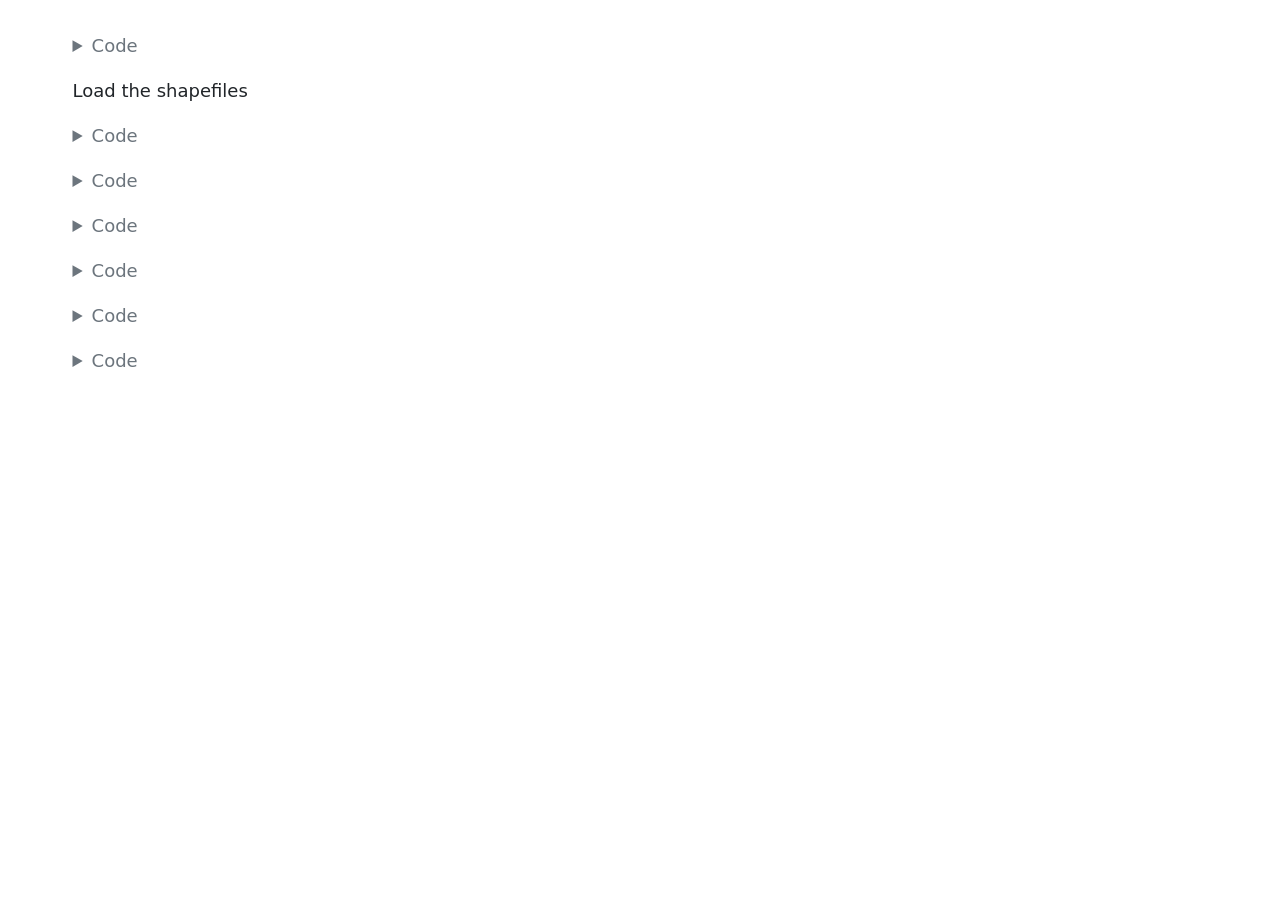
<file: docs/notebooks/leafmap_test.html>
<!DOCTYPE html>
<html xmlns="http://www.w3.org/1999/xhtml" lang="en" xml:lang="en"><head>

<meta charset="utf-8">
<meta name="generator" content="quarto-1.2.335">

<meta name="viewport" content="width=device-width, initial-scale=1.0, user-scalable=yes">


<title>California Rent to Income Map – leafmap_test</title>
<style>
code{white-space: pre-wrap;}
span.smallcaps{font-variant: small-caps;}
div.columns{display: flex; gap: min(4vw, 1.5em);}
div.column{flex: auto; overflow-x: auto;}
div.hanging-indent{margin-left: 1.5em; text-indent: -1.5em;}
ul.task-list{list-style: none;}
ul.task-list li input[type="checkbox"] {
  width: 0.8em;
  margin: 0 0.8em 0.2em -1.6em;
  vertical-align: middle;
}
pre > code.sourceCode { white-space: pre; position: relative; }
pre > code.sourceCode > span { display: inline-block; line-height: 1.25; }
pre > code.sourceCode > span:empty { height: 1.2em; }
.sourceCode { overflow: visible; }
code.sourceCode > span { color: inherit; text-decoration: inherit; }
div.sourceCode { margin: 1em 0; }
pre.sourceCode { margin: 0; }
@media screen {
div.sourceCode { overflow: auto; }
}
@media print {
pre > code.sourceCode { white-space: pre-wrap; }
pre > code.sourceCode > span { text-indent: -5em; padding-left: 5em; }
}
pre.numberSource code
  { counter-reset: source-line 0; }
pre.numberSource code > span
  { position: relative; left: -4em; counter-increment: source-line; }
pre.numberSource code > span > a:first-child::before
  { content: counter(source-line);
    position: relative; left: -1em; text-align: right; vertical-align: baseline;
    border: none; display: inline-block;
    -webkit-touch-callout: none; -webkit-user-select: none;
    -khtml-user-select: none; -moz-user-select: none;
    -ms-user-select: none; user-select: none;
    padding: 0 4px; width: 4em;
    color: #aaaaaa;
  }
pre.numberSource { margin-left: 3em; border-left: 1px solid #aaaaaa;  padding-left: 4px; }
div.sourceCode
  {   }
@media screen {
pre > code.sourceCode > span > a:first-child::before { text-decoration: underline; }
}
code span.al { color: #ff0000; font-weight: bold; } /* Alert */
code span.an { color: #60a0b0; font-weight: bold; font-style: italic; } /* Annotation */
code span.at { color: #7d9029; } /* Attribute */
code span.bn { color: #40a070; } /* BaseN */
code span.bu { color: #008000; } /* BuiltIn */
code span.cf { color: #007020; font-weight: bold; } /* ControlFlow */
code span.ch { color: #4070a0; } /* Char */
code span.cn { color: #880000; } /* Constant */
code span.co { color: #60a0b0; font-style: italic; } /* Comment */
code span.cv { color: #60a0b0; font-weight: bold; font-style: italic; } /* CommentVar */
code span.do { color: #ba2121; font-style: italic; } /* Documentation */
code span.dt { color: #902000; } /* DataType */
code span.dv { color: #40a070; } /* DecVal */
code span.er { color: #ff0000; font-weight: bold; } /* Error */
code span.ex { } /* Extension */
code span.fl { color: #40a070; } /* Float */
code span.fu { color: #06287e; } /* Function */
code span.im { color: #008000; font-weight: bold; } /* Import */
code span.in { color: #60a0b0; font-weight: bold; font-style: italic; } /* Information */
code span.kw { color: #007020; font-weight: bold; } /* Keyword */
code span.op { color: #666666; } /* Operator */
code span.ot { color: #007020; } /* Other */
code span.pp { color: #bc7a00; } /* Preprocessor */
code span.sc { color: #4070a0; } /* SpecialChar */
code span.ss { color: #bb6688; } /* SpecialString */
code span.st { color: #4070a0; } /* String */
code span.va { color: #19177c; } /* Variable */
code span.vs { color: #4070a0; } /* VerbatimString */
code span.wa { color: #60a0b0; font-weight: bold; font-style: italic; } /* Warning */
</style>


<script src="../site_libs/quarto-nav/quarto-nav.js"></script>
<script src="../site_libs/clipboard/clipboard.min.js"></script>
<script src="../site_libs/quarto-search/autocomplete.umd.js"></script>
<script src="../site_libs/quarto-search/fuse.min.js"></script>
<script src="../site_libs/quarto-search/quarto-search.js"></script>
<meta name="quarto:offset" content="../">
<script src="../site_libs/quarto-html/quarto.js"></script>
<script src="../site_libs/quarto-html/popper.min.js"></script>
<script src="../site_libs/quarto-html/tippy.umd.min.js"></script>
<script src="../site_libs/quarto-html/anchor.min.js"></script>
<link href="../site_libs/quarto-html/tippy.css" rel="stylesheet">
<link href="../site_libs/quarto-html/quarto-syntax-highlighting.css" rel="stylesheet" id="quarto-text-highlighting-styles">
<script src="../site_libs/bootstrap/bootstrap.min.js"></script>
<link href="../site_libs/bootstrap/bootstrap-icons.css" rel="stylesheet">
<link href="../site_libs/bootstrap/bootstrap.min.css" rel="stylesheet" id="quarto-bootstrap" data-mode="light">
<script id="quarto-search-options" type="application/json">{
  "location": "sidebar",
  "copy-button": false,
  "collapse-after": 3,
  "panel-placement": "start",
  "type": "textbox",
  "limit": 20,
  "language": {
    "search-no-results-text": "No results",
    "search-matching-documents-text": "matching documents",
    "search-copy-link-title": "Copy link to search",
    "search-hide-matches-text": "Hide additional matches",
    "search-more-match-text": "more match in this document",
    "search-more-matches-text": "more matches in this document",
    "search-clear-button-title": "Clear",
    "search-detached-cancel-button-title": "Cancel",
    "search-submit-button-title": "Submit"
  }
}</script>


</head>

<body>

<div id="quarto-search-results"></div>
<!-- content -->
<div id="quarto-content" class="quarto-container page-columns page-rows-contents page-layout-full">
<!-- sidebar -->
<!-- margin-sidebar -->
    
<!-- main -->
<main class="content column-page" id="quarto-document-content">



<div class="cell">
<details>
<summary>Code</summary>
<div class="sourceCode cell-code" id="cb1"><pre class="sourceCode python code-with-copy"><code class="sourceCode python"><span id="cb1-1"><a href="#cb1-1" aria-hidden="true" tabindex="-1"></a><span class="im">import</span> numpy <span class="im">as</span> np</span>
<span id="cb1-2"><a href="#cb1-2" aria-hidden="true" tabindex="-1"></a><span class="im">import</span> pandas <span class="im">as</span> pd</span>
<span id="cb1-3"><a href="#cb1-3" aria-hidden="true" tabindex="-1"></a><span class="im">import</span> geopandas <span class="im">as</span> gpd</span>
<span id="cb1-4"><a href="#cb1-4" aria-hidden="true" tabindex="-1"></a><span class="im">import</span> leafmap.foliumap <span class="im">as</span> leaf</span>
<span id="cb1-5"><a href="#cb1-5" aria-hidden="true" tabindex="-1"></a><span class="co"># import leafmap as leaf</span></span>
<span id="cb1-6"><a href="#cb1-6" aria-hidden="true" tabindex="-1"></a><span class="im">import</span> leafmap.colormaps <span class="im">as</span> cm</span>
<span id="cb1-7"><a href="#cb1-7" aria-hidden="true" tabindex="-1"></a><span class="im">import</span> os</span></code><button title="Copy to Clipboard" class="code-copy-button"><i class="bi"></i></button></pre></div>
</details>
</div>
<p>Load the shapefiles</p>
<div class="cell">
<details>
<summary>Code</summary>
<div class="sourceCode cell-code" id="cb2"><pre class="sourceCode python code-with-copy"><code class="sourceCode python"><span id="cb2-1"><a href="#cb2-1" aria-hidden="true" tabindex="-1"></a>place_geo_data <span class="op">=</span> gpd.read_file(<span class="st">"../data/tidy/map_data_income_avm.gpkg"</span>)</span>
<span id="cb2-2"><a href="#cb2-2" aria-hidden="true" tabindex="-1"></a>place_geo_data</span></code><button title="Copy to Clipboard" class="code-copy-button"><i class="bi"></i></button></pre></div>
</details>
</div>
<div class="cell">
<details>
<summary>Code</summary>
<div class="sourceCode cell-code" id="cb3"><pre class="sourceCode python code-with-copy"><code class="sourceCode python"><span id="cb3-1"><a href="#cb3-1" aria-hidden="true" tabindex="-1"></a>labels <span class="op">=</span> [</span>
<span id="cb3-2"><a href="#cb3-2" aria-hidden="true" tabindex="-1"></a>      <span class="st">"Highly Inclusive Jurisdictions: 0-2.9"</span>,</span>
<span id="cb3-3"><a href="#cb3-3" aria-hidden="true" tabindex="-1"></a>      <span class="st">"Inclusive Jurisdictions: 3-4.9"</span>,</span>
<span id="cb3-4"><a href="#cb3-4" aria-hidden="true" tabindex="-1"></a>      <span class="st">"At-Risk Jurisdictions: 5-9.9"</span>,</span>
<span id="cb3-5"><a href="#cb3-5" aria-hidden="true" tabindex="-1"></a>      <span class="st">"Exclusionary Jurisdictions: 10-14.9"</span>,</span>
<span id="cb3-6"><a href="#cb3-6" aria-hidden="true" tabindex="-1"></a>      <span class="st">"Extremely Exclusionary Jurisdictions: 15+"</span>]</span>
<span id="cb3-7"><a href="#cb3-7" aria-hidden="true" tabindex="-1"></a></span>
<span id="cb3-8"><a href="#cb3-8" aria-hidden="true" tabindex="-1"></a><span class="co"># color labels from green to red</span></span>
<span id="cb3-9"><a href="#cb3-9" aria-hidden="true" tabindex="-1"></a>colors <span class="op">=</span> [</span>
<span id="cb3-10"><a href="#cb3-10" aria-hidden="true" tabindex="-1"></a>  <span class="st">"#00ff00"</span>, <span class="st">"#a6d96a"</span>, <span class="st">"#ffffbf"</span>, <span class="st">"#fdae61"</span>, <span class="st">"#ff0000"</span></span>
<span id="cb3-11"><a href="#cb3-11" aria-hidden="true" tabindex="-1"></a>]</span>
<span id="cb3-12"><a href="#cb3-12" aria-hidden="true" tabindex="-1"></a></span>
<span id="cb3-13"><a href="#cb3-13" aria-hidden="true" tabindex="-1"></a><span class="co"># create a dictionary from labels to colors</span></span>
<span id="cb3-14"><a href="#cb3-14" aria-hidden="true" tabindex="-1"></a>color_dict <span class="op">=</span> <span class="bu">dict</span>(<span class="bu">zip</span>(labels, colors))</span>
<span id="cb3-15"><a href="#cb3-15" aria-hidden="true" tabindex="-1"></a>color_dict</span></code><button title="Copy to Clipboard" class="code-copy-button"><i class="bi"></i></button></pre></div>
</details>
</div>
<div class="cell">
<details>
<summary>Code</summary>
<div class="sourceCode cell-code" id="cb4"><pre class="sourceCode python code-with-copy"><code class="sourceCode python"><span id="cb4-1"><a href="#cb4-1" aria-hidden="true" tabindex="-1"></a><span class="co"># Format data for hover</span></span>
<span id="cb4-2"><a href="#cb4-2" aria-hidden="true" tabindex="-1"></a>map_data_lab <span class="op">=</span> place_geo_data.copy()</span>
<span id="cb4-3"><a href="#cb4-3" aria-hidden="true" tabindex="-1"></a></span>
<span id="cb4-4"><a href="#cb4-4" aria-hidden="true" tabindex="-1"></a>map_data_lab <span class="op">=</span> map_data_lab[map_data_lab[<span class="st">"avm_income_ratio"</span>].notna()]</span>
<span id="cb4-5"><a href="#cb4-5" aria-hidden="true" tabindex="-1"></a></span>
<span id="cb4-6"><a href="#cb4-6" aria-hidden="true" tabindex="-1"></a>map_data_lab[<span class="st">"avm_income_ratio"</span>] <span class="op">=</span> <span class="bu">round</span>(map_data_lab[<span class="st">"avm_income_ratio"</span>], <span class="dv">1</span>)</span>
<span id="cb4-7"><a href="#cb4-7" aria-hidden="true" tabindex="-1"></a></span>
<span id="cb4-8"><a href="#cb4-8" aria-hidden="true" tabindex="-1"></a>map_data_lab[<span class="st">"Home Value to Income Ratio Category"</span>] <span class="op">=</span> pd.cut(</span>
<span id="cb4-9"><a href="#cb4-9" aria-hidden="true" tabindex="-1"></a>    map_data_lab[<span class="st">"avm_income_ratio"</span>],</span>
<span id="cb4-10"><a href="#cb4-10" aria-hidden="true" tabindex="-1"></a>    bins<span class="op">=</span>[<span class="dv">0</span>, <span class="fl">2.9</span>, <span class="fl">4.9</span>, <span class="fl">9.9</span>, <span class="fl">14.9</span>, np.inf],</span>
<span id="cb4-11"><a href="#cb4-11" aria-hidden="true" tabindex="-1"></a>    labels <span class="op">=</span> labels)</span>
<span id="cb4-12"><a href="#cb4-12" aria-hidden="true" tabindex="-1"></a></span>
<span id="cb4-13"><a href="#cb4-13" aria-hidden="true" tabindex="-1"></a><span class="co"># map_data_lab["home_inc_color"] = map_data_lab["Home Value to Income Ratio Category"].map(color_dict)</span></span>
<span id="cb4-14"><a href="#cb4-14" aria-hidden="true" tabindex="-1"></a></span>
<span id="cb4-15"><a href="#cb4-15" aria-hidden="true" tabindex="-1"></a><span class="co"># convert home value and income columns to dollars</span></span>
<span id="cb4-16"><a href="#cb4-16" aria-hidden="true" tabindex="-1"></a>map_data_lab[<span class="st">"place_median_avm_2021"</span>] <span class="op">=</span> map_data_lab[<span class="st">"place_median_avm_2021"</span>].<span class="bu">apply</span>(<span class="kw">lambda</span> x: <span class="st">"${:,.0f}"</span>.<span class="bu">format</span>(x))</span>
<span id="cb4-17"><a href="#cb4-17" aria-hidden="true" tabindex="-1"></a>map_data_lab[<span class="st">"cbsa_median_income_2021"</span>] <span class="op">=</span> map_data_lab[<span class="st">"cbsa_median_income_2021"</span>].<span class="bu">apply</span>(<span class="kw">lambda</span> x: <span class="st">"${:,.0f}"</span>.<span class="bu">format</span>(x))</span>
<span id="cb4-18"><a href="#cb4-18" aria-hidden="true" tabindex="-1"></a></span>
<span id="cb4-19"><a href="#cb4-19" aria-hidden="true" tabindex="-1"></a></span>
<span id="cb4-20"><a href="#cb4-20" aria-hidden="true" tabindex="-1"></a></span>
<span id="cb4-21"><a href="#cb4-21" aria-hidden="true" tabindex="-1"></a>map_data_lab <span class="op">=</span> map_data_lab.rename(columns<span class="op">=</span>{</span>
<span id="cb4-22"><a href="#cb4-22" aria-hidden="true" tabindex="-1"></a>  <span class="st">"place"</span>: <span class="st">"Place"</span>,</span>
<span id="cb4-23"><a href="#cb4-23" aria-hidden="true" tabindex="-1"></a>  <span class="st">"avm_income_ratio"</span>: <span class="st">"Home Value to Income Ratio"</span>,</span>
<span id="cb4-24"><a href="#cb4-24" aria-hidden="true" tabindex="-1"></a>  <span class="st">"place_median_avm_2021"</span>: <span class="st">"Median Home Value"</span>,</span>
<span id="cb4-25"><a href="#cb4-25" aria-hidden="true" tabindex="-1"></a>  <span class="st">"cbsa_median_income_2021"</span>: <span class="st">"Median Household Income (CBSA)"</span>,</span>
<span id="cb4-26"><a href="#cb4-26" aria-hidden="true" tabindex="-1"></a>  <span class="st">"place_name"</span>: <span class="st">"Place Name"</span>,</span>
<span id="cb4-27"><a href="#cb4-27" aria-hidden="true" tabindex="-1"></a>  <span class="st">"cbsa_name"</span>: <span class="st">"CBSA Name"</span>})</span>
<span id="cb4-28"><a href="#cb4-28" aria-hidden="true" tabindex="-1"></a></span>
<span id="cb4-29"><a href="#cb4-29" aria-hidden="true" tabindex="-1"></a><span class="co"># drop id columns</span></span>
<span id="cb4-30"><a href="#cb4-30" aria-hidden="true" tabindex="-1"></a>map_data_lab <span class="op">=</span> map_data_lab.drop(columns<span class="op">=</span>[<span class="st">"cbsa_2020_id"</span>, <span class="st">"place_2010_id"</span>])</span></code><button title="Copy to Clipboard" class="code-copy-button"><i class="bi"></i></button></pre></div>
</details>
</div>
<div class="cell">
<details>
<summary>Code</summary>
<div class="sourceCode cell-code" id="cb5"><pre class="sourceCode python code-with-copy"><code class="sourceCode python"><span id="cb5-1"><a href="#cb5-1" aria-hidden="true" tabindex="-1"></a>map_data_lab.head()</span></code><button title="Copy to Clipboard" class="code-copy-button"><i class="bi"></i></button></pre></div>
</details>
</div>
<div class="cell">
<details>
<summary>Code</summary>
<div class="sourceCode cell-code" id="cb6"><pre class="sourceCode python code-with-copy"><code class="sourceCode python"><span id="cb6-1"><a href="#cb6-1" aria-hidden="true" tabindex="-1"></a><span class="co"># create a style callback function that takes a feature and returns a style dictionary</span></span>
<span id="cb6-2"><a href="#cb6-2" aria-hidden="true" tabindex="-1"></a><span class="kw">def</span> style_callback(feature):</span>
<span id="cb6-3"><a href="#cb6-3" aria-hidden="true" tabindex="-1"></a>  <span class="cf">return</span> {</span>
<span id="cb6-4"><a href="#cb6-4" aria-hidden="true" tabindex="-1"></a>    <span class="st">'fillColor'</span>: color_dict[feature[<span class="st">"properties"</span>][<span class="st">"Home Value to Income Ratio Category"</span>]],</span>
<span id="cb6-5"><a href="#cb6-5" aria-hidden="true" tabindex="-1"></a>    <span class="st">'fillOpacity'</span>: <span class="fl">0.7</span>,</span>
<span id="cb6-6"><a href="#cb6-6" aria-hidden="true" tabindex="-1"></a>    <span class="st">'color'</span>: <span class="st">'black'</span>,</span>
<span id="cb6-7"><a href="#cb6-7" aria-hidden="true" tabindex="-1"></a>    <span class="st">'weight'</span>: <span class="dv">1</span>,</span>
<span id="cb6-8"><a href="#cb6-8" aria-hidden="true" tabindex="-1"></a>  }</span></code><button title="Copy to Clipboard" class="code-copy-button"><i class="bi"></i></button></pre></div>
</details>
</div>
<div class="cell">
<details>
<summary>Code</summary>
<div class="sourceCode cell-code" id="cb7"><pre class="sourceCode python code-with-copy"><code class="sourceCode python"><span id="cb7-1"><a href="#cb7-1" aria-hidden="true" tabindex="-1"></a>m <span class="op">=</span> leaf.Map(</span>
<span id="cb7-2"><a href="#cb7-2" aria-hidden="true" tabindex="-1"></a>  draw_control <span class="op">=</span> <span class="va">False</span>,</span>
<span id="cb7-3"><a href="#cb7-3" aria-hidden="true" tabindex="-1"></a>  measure_control <span class="op">=</span> <span class="va">False</span>,</span>
<span id="cb7-4"><a href="#cb7-4" aria-hidden="true" tabindex="-1"></a>)</span>
<span id="cb7-5"><a href="#cb7-5" aria-hidden="true" tabindex="-1"></a></span>
<span id="cb7-6"><a href="#cb7-6" aria-hidden="true" tabindex="-1"></a>m.add_data(</span>
<span id="cb7-7"><a href="#cb7-7" aria-hidden="true" tabindex="-1"></a>  map_data_lab,</span>
<span id="cb7-8"><a href="#cb7-8" aria-hidden="true" tabindex="-1"></a>  column <span class="op">=</span> <span class="st">"Home Value to Income Ratio Category"</span>,</span>
<span id="cb7-9"><a href="#cb7-9" aria-hidden="true" tabindex="-1"></a>  layer_name <span class="op">=</span> <span class="st">"Places"</span>,</span>
<span id="cb7-10"><a href="#cb7-10" aria-hidden="true" tabindex="-1"></a>  style_callback <span class="op">=</span> style_callback)</span>
<span id="cb7-11"><a href="#cb7-11" aria-hidden="true" tabindex="-1"></a></span>
<span id="cb7-12"><a href="#cb7-12" aria-hidden="true" tabindex="-1"></a><span class="co"># m.add_data(</span></span>
<span id="cb7-13"><a href="#cb7-13" aria-hidden="true" tabindex="-1"></a><span class="co">#   place_data_lab,</span></span>
<span id="cb7-14"><a href="#cb7-14" aria-hidden="true" tabindex="-1"></a><span class="co">#   # column = ""Home Value to Income Ratio Category"",</span></span>
<span id="cb7-15"><a href="#cb7-15" aria-hidden="true" tabindex="-1"></a><span class="co">#   style_callback = style_callback)</span></span>
<span id="cb7-16"><a href="#cb7-16" aria-hidden="true" tabindex="-1"></a></span>
<span id="cb7-17"><a href="#cb7-17" aria-hidden="true" tabindex="-1"></a>m.add_legend(</span>
<span id="cb7-18"><a href="#cb7-18" aria-hidden="true" tabindex="-1"></a>  title <span class="op">=</span> <span class="st">"Ratio of Home Values to Income"</span>,</span>
<span id="cb7-19"><a href="#cb7-19" aria-hidden="true" tabindex="-1"></a>  <span class="co"># layer_name = "Places",</span></span>
<span id="cb7-20"><a href="#cb7-20" aria-hidden="true" tabindex="-1"></a>  labels <span class="op">=</span> labels,</span>
<span id="cb7-21"><a href="#cb7-21" aria-hidden="true" tabindex="-1"></a>  colors <span class="op">=</span> colors,</span>
<span id="cb7-22"><a href="#cb7-22" aria-hidden="true" tabindex="-1"></a>)</span>
<span id="cb7-23"><a href="#cb7-23" aria-hidden="true" tabindex="-1"></a>m</span></code><button title="Copy to Clipboard" class="code-copy-button"><i class="bi"></i></button></pre></div>
</details>
</div>



</main> <!-- /main -->
<script id="quarto-html-after-body" type="application/javascript">
window.document.addEventListener("DOMContentLoaded", function (event) {
  const toggleBodyColorMode = (bsSheetEl) => {
    const mode = bsSheetEl.getAttribute("data-mode");
    const bodyEl = window.document.querySelector("body");
    if (mode === "dark") {
      bodyEl.classList.add("quarto-dark");
      bodyEl.classList.remove("quarto-light");
    } else {
      bodyEl.classList.add("quarto-light");
      bodyEl.classList.remove("quarto-dark");
    }
  }
  const toggleBodyColorPrimary = () => {
    const bsSheetEl = window.document.querySelector("link#quarto-bootstrap");
    if (bsSheetEl) {
      toggleBodyColorMode(bsSheetEl);
    }
  }
  toggleBodyColorPrimary();  
  const icon = "";
  const anchorJS = new window.AnchorJS();
  anchorJS.options = {
    placement: 'right',
    icon: icon
  };
  anchorJS.add('.anchored');
  const clipboard = new window.ClipboardJS('.code-copy-button', {
    target: function(trigger) {
      return trigger.previousElementSibling;
    }
  });
  clipboard.on('success', function(e) {
    // button target
    const button = e.trigger;
    // don't keep focus
    button.blur();
    // flash "checked"
    button.classList.add('code-copy-button-checked');
    var currentTitle = button.getAttribute("title");
    button.setAttribute("title", "Copied!");
    let tooltip;
    if (window.bootstrap) {
      button.setAttribute("data-bs-toggle", "tooltip");
      button.setAttribute("data-bs-placement", "left");
      button.setAttribute("data-bs-title", "Copied!");
      tooltip = new bootstrap.Tooltip(button, 
        { trigger: "manual", 
          customClass: "code-copy-button-tooltip",
          offset: [0, -8]});
      tooltip.show();    
    }
    setTimeout(function() {
      if (tooltip) {
        tooltip.hide();
        button.removeAttribute("data-bs-title");
        button.removeAttribute("data-bs-toggle");
        button.removeAttribute("data-bs-placement");
      }
      button.setAttribute("title", currentTitle);
      button.classList.remove('code-copy-button-checked');
    }, 1000);
    // clear code selection
    e.clearSelection();
  });
  function tippyHover(el, contentFn) {
    const config = {
      allowHTML: true,
      content: contentFn,
      maxWidth: 500,
      delay: 100,
      arrow: false,
      appendTo: function(el) {
          return el.parentElement;
      },
      interactive: true,
      interactiveBorder: 10,
      theme: 'quarto',
      placement: 'bottom-start'
    };
    window.tippy(el, config); 
  }
  const noterefs = window.document.querySelectorAll('a[role="doc-noteref"]');
  for (var i=0; i<noterefs.length; i++) {
    const ref = noterefs[i];
    tippyHover(ref, function() {
      // use id or data attribute instead here
      let href = ref.getAttribute('data-footnote-href') || ref.getAttribute('href');
      try { href = new URL(href).hash; } catch {}
      const id = href.replace(/^#\/?/, "");
      const note = window.document.getElementById(id);
      return note.innerHTML;
    });
  }
  const findCites = (el) => {
    const parentEl = el.parentElement;
    if (parentEl) {
      const cites = parentEl.dataset.cites;
      if (cites) {
        return {
          el,
          cites: cites.split(' ')
        };
      } else {
        return findCites(el.parentElement)
      }
    } else {
      return undefined;
    }
  };
  var bibliorefs = window.document.querySelectorAll('a[role="doc-biblioref"]');
  for (var i=0; i<bibliorefs.length; i++) {
    const ref = bibliorefs[i];
    const citeInfo = findCites(ref);
    if (citeInfo) {
      tippyHover(citeInfo.el, function() {
        var popup = window.document.createElement('div');
        citeInfo.cites.forEach(function(cite) {
          var citeDiv = window.document.createElement('div');
          citeDiv.classList.add('hanging-indent');
          citeDiv.classList.add('csl-entry');
          var biblioDiv = window.document.getElementById('ref-' + cite);
          if (biblioDiv) {
            citeDiv.innerHTML = biblioDiv.innerHTML;
          }
          popup.appendChild(citeDiv);
        });
        return popup.innerHTML;
      });
    }
  }
});
</script>
</div> <!-- /content -->



</body></html>
</file>
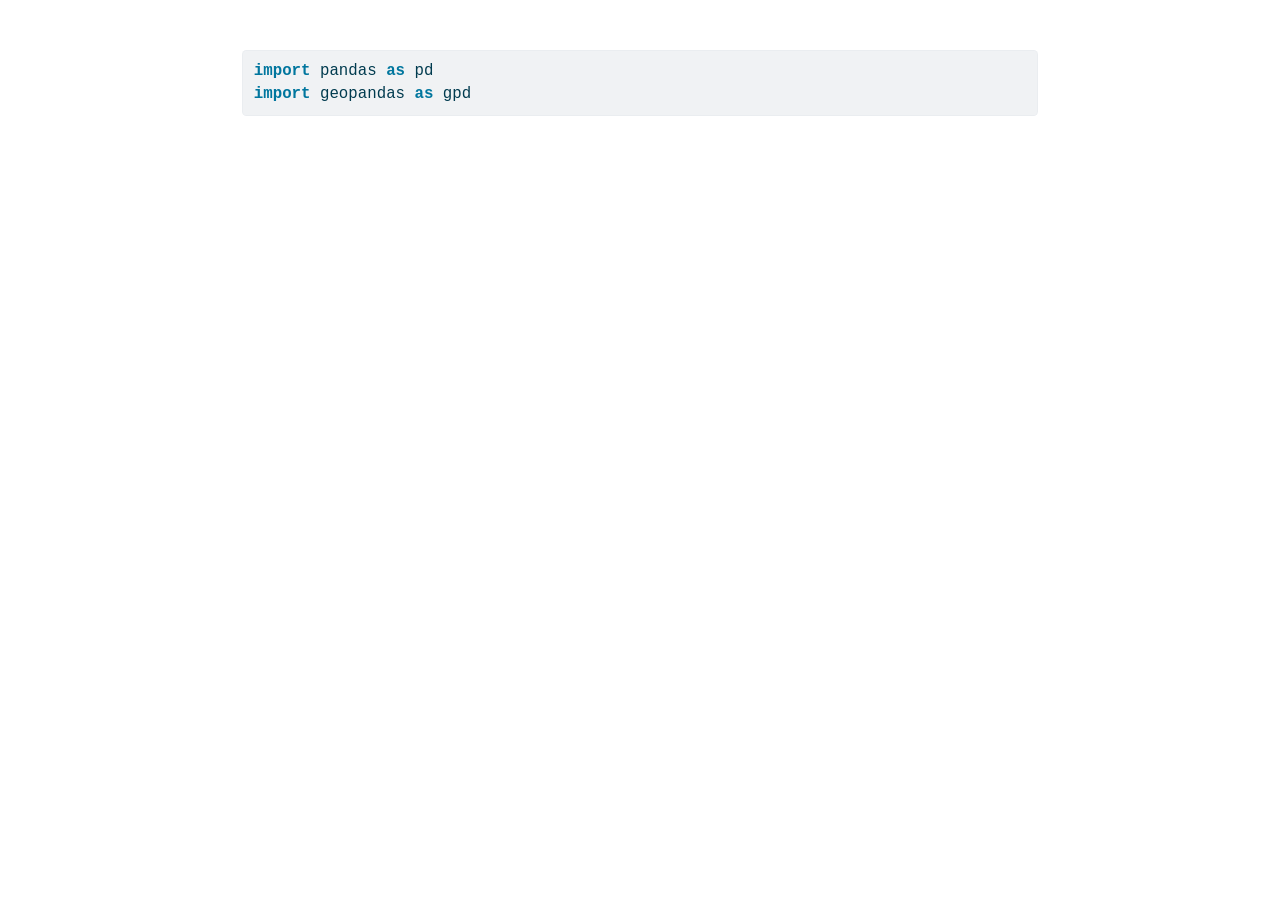
<file: docs/notebooks/test.html>
<!DOCTYPE html>
<html xmlns="http://www.w3.org/1999/xhtml" lang="en" xml:lang="en"><head>

<meta charset="utf-8">
<meta name="generator" content="quarto-1.2.335">

<meta name="viewport" content="width=device-width, initial-scale=1.0, user-scalable=yes">


<title>California Rent to Income Map – test</title>
<style>
code{white-space: pre-wrap;}
span.smallcaps{font-variant: small-caps;}
div.columns{display: flex; gap: min(4vw, 1.5em);}
div.column{flex: auto; overflow-x: auto;}
div.hanging-indent{margin-left: 1.5em; text-indent: -1.5em;}
ul.task-list{list-style: none;}
ul.task-list li input[type="checkbox"] {
  width: 0.8em;
  margin: 0 0.8em 0.2em -1.6em;
  vertical-align: middle;
}
pre > code.sourceCode { white-space: pre; position: relative; }
pre > code.sourceCode > span { display: inline-block; line-height: 1.25; }
pre > code.sourceCode > span:empty { height: 1.2em; }
.sourceCode { overflow: visible; }
code.sourceCode > span { color: inherit; text-decoration: inherit; }
div.sourceCode { margin: 1em 0; }
pre.sourceCode { margin: 0; }
@media screen {
div.sourceCode { overflow: auto; }
}
@media print {
pre > code.sourceCode { white-space: pre-wrap; }
pre > code.sourceCode > span { text-indent: -5em; padding-left: 5em; }
}
pre.numberSource code
  { counter-reset: source-line 0; }
pre.numberSource code > span
  { position: relative; left: -4em; counter-increment: source-line; }
pre.numberSource code > span > a:first-child::before
  { content: counter(source-line);
    position: relative; left: -1em; text-align: right; vertical-align: baseline;
    border: none; display: inline-block;
    -webkit-touch-callout: none; -webkit-user-select: none;
    -khtml-user-select: none; -moz-user-select: none;
    -ms-user-select: none; user-select: none;
    padding: 0 4px; width: 4em;
    color: #aaaaaa;
  }
pre.numberSource { margin-left: 3em; border-left: 1px solid #aaaaaa;  padding-left: 4px; }
div.sourceCode
  {   }
@media screen {
pre > code.sourceCode > span > a:first-child::before { text-decoration: underline; }
}
code span.al { color: #ff0000; font-weight: bold; } /* Alert */
code span.an { color: #60a0b0; font-weight: bold; font-style: italic; } /* Annotation */
code span.at { color: #7d9029; } /* Attribute */
code span.bn { color: #40a070; } /* BaseN */
code span.bu { color: #008000; } /* BuiltIn */
code span.cf { color: #007020; font-weight: bold; } /* ControlFlow */
code span.ch { color: #4070a0; } /* Char */
code span.cn { color: #880000; } /* Constant */
code span.co { color: #60a0b0; font-style: italic; } /* Comment */
code span.cv { color: #60a0b0; font-weight: bold; font-style: italic; } /* CommentVar */
code span.do { color: #ba2121; font-style: italic; } /* Documentation */
code span.dt { color: #902000; } /* DataType */
code span.dv { color: #40a070; } /* DecVal */
code span.er { color: #ff0000; font-weight: bold; } /* Error */
code span.ex { } /* Extension */
code span.fl { color: #40a070; } /* Float */
code span.fu { color: #06287e; } /* Function */
code span.im { color: #008000; font-weight: bold; } /* Import */
code span.in { color: #60a0b0; font-weight: bold; font-style: italic; } /* Information */
code span.kw { color: #007020; font-weight: bold; } /* Keyword */
code span.op { color: #666666; } /* Operator */
code span.ot { color: #007020; } /* Other */
code span.pp { color: #bc7a00; } /* Preprocessor */
code span.sc { color: #4070a0; } /* SpecialChar */
code span.ss { color: #bb6688; } /* SpecialString */
code span.st { color: #4070a0; } /* String */
code span.va { color: #19177c; } /* Variable */
code span.vs { color: #4070a0; } /* VerbatimString */
code span.wa { color: #60a0b0; font-weight: bold; font-style: italic; } /* Warning */
</style>


<script src="../site_libs/quarto-nav/quarto-nav.js"></script>
<script src="../site_libs/clipboard/clipboard.min.js"></script>
<script src="../site_libs/quarto-search/autocomplete.umd.js"></script>
<script src="../site_libs/quarto-search/fuse.min.js"></script>
<script src="../site_libs/quarto-search/quarto-search.js"></script>
<meta name="quarto:offset" content="../">
<script src="../site_libs/quarto-html/quarto.js"></script>
<script src="../site_libs/quarto-html/popper.min.js"></script>
<script src="../site_libs/quarto-html/tippy.umd.min.js"></script>
<script src="../site_libs/quarto-html/anchor.min.js"></script>
<link href="../site_libs/quarto-html/tippy.css" rel="stylesheet">
<link href="../site_libs/quarto-html/quarto-syntax-highlighting.css" rel="stylesheet" id="quarto-text-highlighting-styles">
<script src="../site_libs/bootstrap/bootstrap.min.js"></script>
<link href="../site_libs/bootstrap/bootstrap-icons.css" rel="stylesheet">
<link href="../site_libs/bootstrap/bootstrap.min.css" rel="stylesheet" id="quarto-bootstrap" data-mode="light">
<script id="quarto-search-options" type="application/json">{
  "location": "sidebar",
  "copy-button": false,
  "collapse-after": 3,
  "panel-placement": "start",
  "type": "textbox",
  "limit": 20,
  "language": {
    "search-no-results-text": "No results",
    "search-matching-documents-text": "matching documents",
    "search-copy-link-title": "Copy link to search",
    "search-hide-matches-text": "Hide additional matches",
    "search-more-match-text": "more match in this document",
    "search-more-matches-text": "more matches in this document",
    "search-clear-button-title": "Clear",
    "search-detached-cancel-button-title": "Cancel",
    "search-submit-button-title": "Submit"
  }
}</script>


</head>

<body class="fullcontent">

<div id="quarto-search-results"></div>
<!-- content -->
<div id="quarto-content" class="quarto-container page-columns page-rows-contents page-layout-article">
<!-- sidebar -->
<!-- margin-sidebar -->
    
<!-- main -->
<main class="content" id="quarto-document-content">



<div class="cell">
<div class="sourceCode cell-code" id="cb1"><pre class="sourceCode python code-with-copy"><code class="sourceCode python"><span id="cb1-1"><a href="#cb1-1" aria-hidden="true" tabindex="-1"></a><span class="im">import</span> pandas <span class="im">as</span> pd</span>
<span id="cb1-2"><a href="#cb1-2" aria-hidden="true" tabindex="-1"></a><span class="im">import</span> geopandas <span class="im">as</span> gpd</span></code><button title="Copy to Clipboard" class="code-copy-button"><i class="bi"></i></button></pre></div>
</div>



</main> <!-- /main -->
<script id="quarto-html-after-body" type="application/javascript">
window.document.addEventListener("DOMContentLoaded", function (event) {
  const toggleBodyColorMode = (bsSheetEl) => {
    const mode = bsSheetEl.getAttribute("data-mode");
    const bodyEl = window.document.querySelector("body");
    if (mode === "dark") {
      bodyEl.classList.add("quarto-dark");
      bodyEl.classList.remove("quarto-light");
    } else {
      bodyEl.classList.add("quarto-light");
      bodyEl.classList.remove("quarto-dark");
    }
  }
  const toggleBodyColorPrimary = () => {
    const bsSheetEl = window.document.querySelector("link#quarto-bootstrap");
    if (bsSheetEl) {
      toggleBodyColorMode(bsSheetEl);
    }
  }
  toggleBodyColorPrimary();  
  const icon = "";
  const anchorJS = new window.AnchorJS();
  anchorJS.options = {
    placement: 'right',
    icon: icon
  };
  anchorJS.add('.anchored');
  const clipboard = new window.ClipboardJS('.code-copy-button', {
    target: function(trigger) {
      return trigger.previousElementSibling;
    }
  });
  clipboard.on('success', function(e) {
    // button target
    const button = e.trigger;
    // don't keep focus
    button.blur();
    // flash "checked"
    button.classList.add('code-copy-button-checked');
    var currentTitle = button.getAttribute("title");
    button.setAttribute("title", "Copied!");
    let tooltip;
    if (window.bootstrap) {
      button.setAttribute("data-bs-toggle", "tooltip");
      button.setAttribute("data-bs-placement", "left");
      button.setAttribute("data-bs-title", "Copied!");
      tooltip = new bootstrap.Tooltip(button, 
        { trigger: "manual", 
          customClass: "code-copy-button-tooltip",
          offset: [0, -8]});
      tooltip.show();    
    }
    setTimeout(function() {
      if (tooltip) {
        tooltip.hide();
        button.removeAttribute("data-bs-title");
        button.removeAttribute("data-bs-toggle");
        button.removeAttribute("data-bs-placement");
      }
      button.setAttribute("title", currentTitle);
      button.classList.remove('code-copy-button-checked');
    }, 1000);
    // clear code selection
    e.clearSelection();
  });
  function tippyHover(el, contentFn) {
    const config = {
      allowHTML: true,
      content: contentFn,
      maxWidth: 500,
      delay: 100,
      arrow: false,
      appendTo: function(el) {
          return el.parentElement;
      },
      interactive: true,
      interactiveBorder: 10,
      theme: 'quarto',
      placement: 'bottom-start'
    };
    window.tippy(el, config); 
  }
  const noterefs = window.document.querySelectorAll('a[role="doc-noteref"]');
  for (var i=0; i<noterefs.length; i++) {
    const ref = noterefs[i];
    tippyHover(ref, function() {
      // use id or data attribute instead here
      let href = ref.getAttribute('data-footnote-href') || ref.getAttribute('href');
      try { href = new URL(href).hash; } catch {}
      const id = href.replace(/^#\/?/, "");
      const note = window.document.getElementById(id);
      return note.innerHTML;
    });
  }
  const findCites = (el) => {
    const parentEl = el.parentElement;
    if (parentEl) {
      const cites = parentEl.dataset.cites;
      if (cites) {
        return {
          el,
          cites: cites.split(' ')
        };
      } else {
        return findCites(el.parentElement)
      }
    } else {
      return undefined;
    }
  };
  var bibliorefs = window.document.querySelectorAll('a[role="doc-biblioref"]');
  for (var i=0; i<bibliorefs.length; i++) {
    const ref = bibliorefs[i];
    const citeInfo = findCites(ref);
    if (citeInfo) {
      tippyHover(citeInfo.el, function() {
        var popup = window.document.createElement('div');
        citeInfo.cites.forEach(function(cite) {
          var citeDiv = window.document.createElement('div');
          citeDiv.classList.add('hanging-indent');
          citeDiv.classList.add('csl-entry');
          var biblioDiv = window.document.getElementById('ref-' + cite);
          if (biblioDiv) {
            citeDiv.innerHTML = biblioDiv.innerHTML;
          }
          popup.appendChild(citeDiv);
        });
        return popup.innerHTML;
      });
    }
  }
});
</script>
</div> <!-- /content -->



</body></html>
</file>
<file: docs/site_libs/quarto-html/tippy.css>
.tippy-box[data-animation=fade][data-state=hidden]{opacity:0}[data-tippy-root]{max-width:calc(100vw - 10px)}.tippy-box{position:relative;background-color:#333;color:#fff;border-radius:4px;font-size:14px;line-height:1.4;white-space:normal;outline:0;transition-property:transform,visibility,opacity}.tippy-box[data-placement^=top]>.tippy-arrow{bottom:0}.tippy-box[data-placement^=top]>.tippy-arrow:before{bottom:-7px;left:0;border-width:8px 8px 0;border-top-color:initial;transform-origin:center top}.tippy-box[data-placement^=bottom]>.tippy-arrow{top:0}.tippy-box[data-placement^=bottom]>.tippy-arrow:before{top:-7px;left:0;border-width:0 8px 8px;border-bottom-color:initial;transform-origin:center bottom}.tippy-box[data-placement^=left]>.tippy-arrow{right:0}.tippy-box[data-placement^=left]>.tippy-arrow:before{border-width:8px 0 8px 8px;border-left-color:initial;right:-7px;transform-origin:center left}.tippy-box[data-placement^=right]>.tippy-arrow{left:0}.tippy-box[data-placement^=right]>.tippy-arrow:before{left:-7px;border-width:8px 8px 8px 0;border-right-color:initial;transform-origin:center right}.tippy-box[data-inertia][data-state=visible]{transition-timing-function:cubic-bezier(.54,1.5,.38,1.11)}.tippy-arrow{width:16px;height:16px;color:#333}.tippy-arrow:before{content:"";position:absolute;border-color:transparent;border-style:solid}.tippy-content{position:relative;padding:5px 9px;z-index:1}
</file>
<file: docs/site_libs/quarto-html/quarto-syntax-highlighting.css>
/* quarto syntax highlight colors */
:root {
  --quarto-hl-ot-color: #003B4F;
  --quarto-hl-at-color: #657422;
  --quarto-hl-ss-color: #20794D;
  --quarto-hl-an-color: #5E5E5E;
  --quarto-hl-fu-color: #4758AB;
  --quarto-hl-st-color: #20794D;
  --quarto-hl-cf-color: #003B4F;
  --quarto-hl-op-color: #5E5E5E;
  --quarto-hl-er-color: #AD0000;
  --quarto-hl-bn-color: #AD0000;
  --quarto-hl-al-color: #AD0000;
  --quarto-hl-va-color: #111111;
  --quarto-hl-bu-color: inherit;
  --quarto-hl-ex-color: inherit;
  --quarto-hl-pp-color: #AD0000;
  --quarto-hl-in-color: #5E5E5E;
  --quarto-hl-vs-color: #20794D;
  --quarto-hl-wa-color: #5E5E5E;
  --quarto-hl-do-color: #5E5E5E;
  --quarto-hl-im-color: #00769E;
  --quarto-hl-ch-color: #20794D;
  --quarto-hl-dt-color: #AD0000;
  --quarto-hl-fl-color: #AD0000;
  --quarto-hl-co-color: #5E5E5E;
  --quarto-hl-cv-color: #5E5E5E;
  --quarto-hl-cn-color: #8f5902;
  --quarto-hl-sc-color: #5E5E5E;
  --quarto-hl-dv-color: #AD0000;
  --quarto-hl-kw-color: #003B4F;
}

/* other quarto variables */
:root {
  --quarto-font-monospace: SFMono-Regular, Menlo, Monaco, Consolas, "Liberation Mono", "Courier New", monospace;
}

pre > code.sourceCode > span {
  color: #003B4F;
}

code span {
  color: #003B4F;
}

code.sourceCode > span {
  color: #003B4F;
}

div.sourceCode,
div.sourceCode pre.sourceCode {
  color: #003B4F;
}

code span.ot {
  color: #003B4F;
}

code span.at {
  color: #657422;
}

code span.ss {
  color: #20794D;
}

code span.an {
  color: #5E5E5E;
}

code span.fu {
  color: #4758AB;
}

code span.st {
  color: #20794D;
}

code span.cf {
  color: #003B4F;
}

code span.op {
  color: #5E5E5E;
}

code span.er {
  color: #AD0000;
}

code span.bn {
  color: #AD0000;
}

code span.al {
  color: #AD0000;
}

code span.va {
  color: #111111;
}

code span.pp {
  color: #AD0000;
}

code span.in {
  color: #5E5E5E;
}

code span.vs {
  color: #20794D;
}

code span.wa {
  color: #5E5E5E;
  font-style: italic;
}

code span.do {
  color: #5E5E5E;
  font-style: italic;
}

code span.im {
  color: #00769E;
}

code span.ch {
  color: #20794D;
}

code span.dt {
  color: #AD0000;
}

code span.fl {
  color: #AD0000;
}

code span.co {
  color: #5E5E5E;
}

code span.cv {
  color: #5E5E5E;
  font-style: italic;
}

code span.cn {
  color: #8f5902;
}

code span.sc {
  color: #5E5E5E;
}

code span.dv {
  color: #AD0000;
}

code span.kw {
  color: #003B4F;
}

.prevent-inlining {
  content: "</";
}

/*# sourceMappingURL=debc5d5d77c3f9108843748ff7464032.css.map */
</file>
